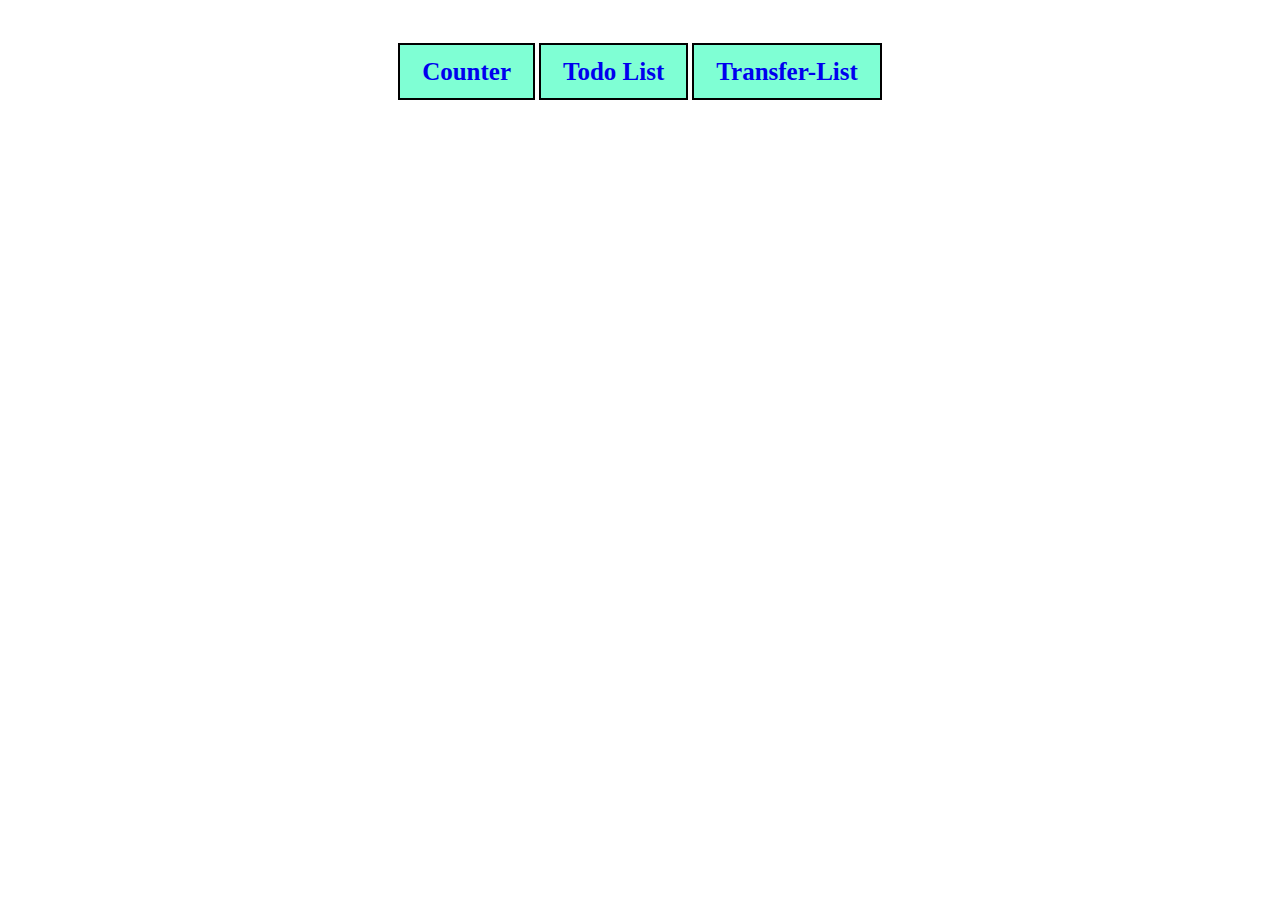
<file: dom-mini-project/index.html>
<!DOCTYPE html>
<html lang="en">

<head>
    <meta charset="UTF-8">
    <meta name="viewport" content="width=device-width, initial-scale=1.0">
    <title>Mini Exercises</title>
    <style>
        body{
            display: flex;
            justify-content: center;
        }
        nav{
            padding-top: 50px;
        }
        a{
            font-size: 25px;
            font-weight: bold;
            background-color: aquamarine;
            border: 2px solid black;
            text-decoration: none;
            padding: 13px 22px;;
        }
    </style>
</head>

<body>
    <nav>
        <a href="./Project-1/counter.html" class="button">Counter</a>
        <a href="./Project-2/todo.html" class="button">Todo List</a>
        <a href="./Project-3/transfer-list.html" class="button">Transfer-List</a>

    </nav>
</body>

</html>
</file>
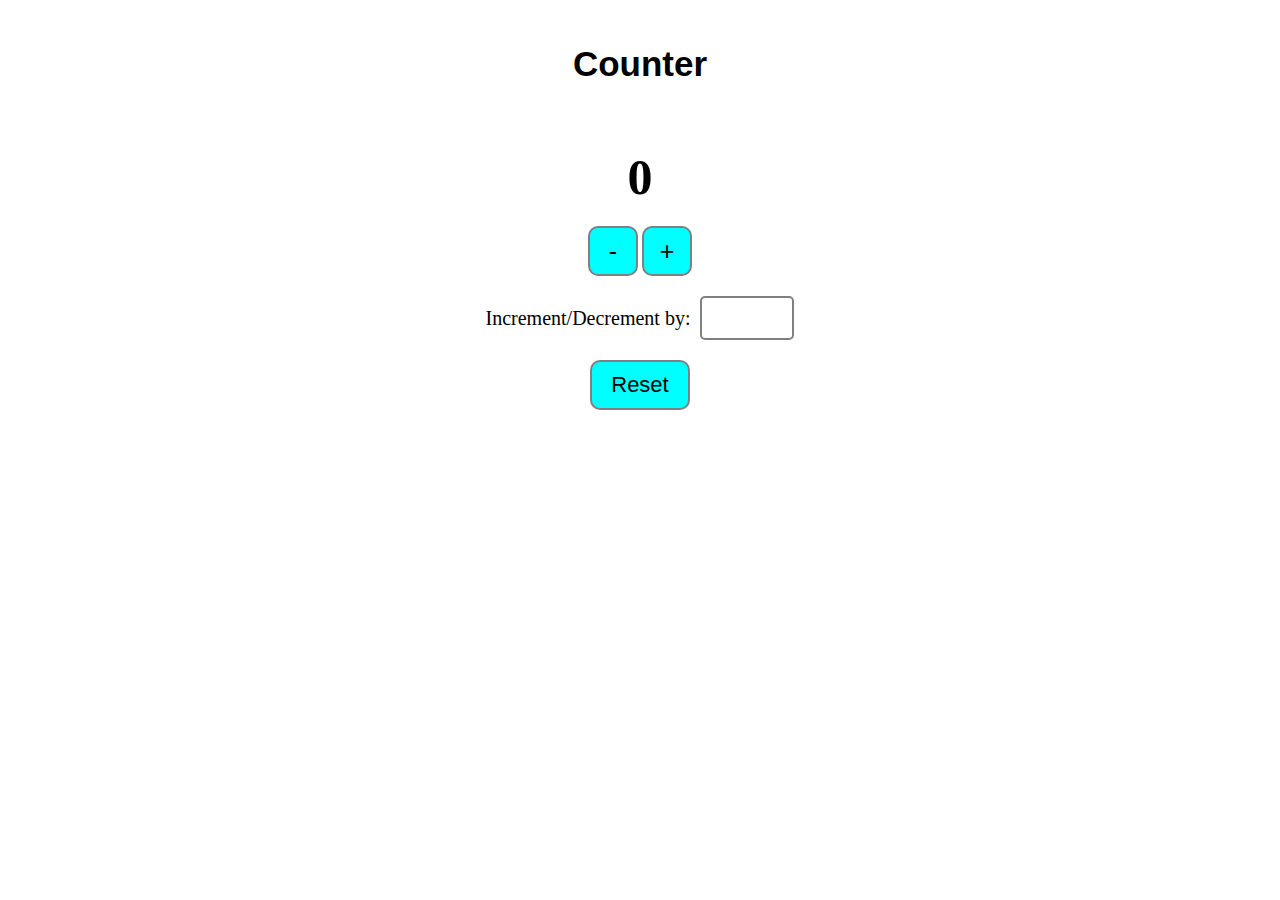
<file: dom-mini-project/Project-1/counter.html>
<!DOCTYPE html>
<html lang="en">
  <head>
    <meta charset="UTF-8" />
    <meta name="viewport" content="width=device-width, initial-scale=1.0" />
    <title>Increment Decrement Counter</title>
    <link rel="stylesheet" href="./counter.css" />
  </head>

  <body>
    <header>
      <div class="counter-header">Counter</div>
    </header>
    <div class="container">
      <div class="counter-value" id="counter-value"></div>
      <div class="counter-buttons">
        <button id="decrement" class="btn">-</button>
        <button id="increment" class="btn">+</button>
      </div>
      <div class="sub-container">
        <div class="text">Increment/Decrement by:</div>
        <input
          type="number"
          id="increment-decrement-box"
          class="increment-decrement-box"
        />
      </div>
      <button id="reset">Reset</button>
    </div>
    <script src="./counter.js"></script>
  </body>
</html>
</file>
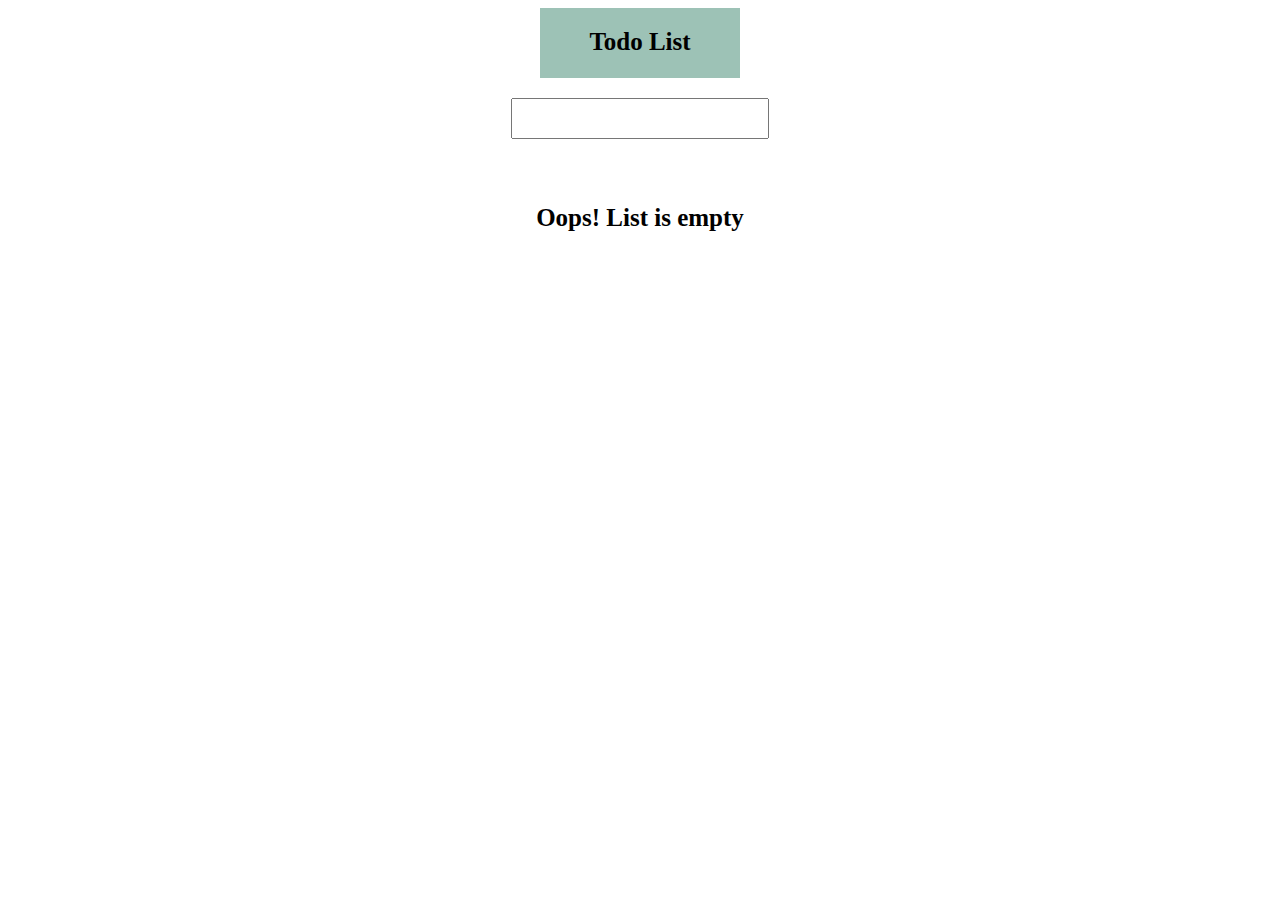
<file: dom-mini-project/Project-2/todo.html>
<!DOCTYPE html>
<html lang="en">

<head>
    <meta charset="UTF-8">
    <meta name="viewport" content="width=device-width, initial-scale=1.0">
    <title>Todo List</title>
    <link rel="stylesheet" href="./todo.css">
</head>

<body>
    <header class="todo-title">Todo List</header>
    <section class="list-container">
        <div class="todo-container">
            <input class="input-box" type="text">
        </div>
        <main>

        </main>
    </section>
    <script src="./todo.js"></script>
</body>

</html>
</file>
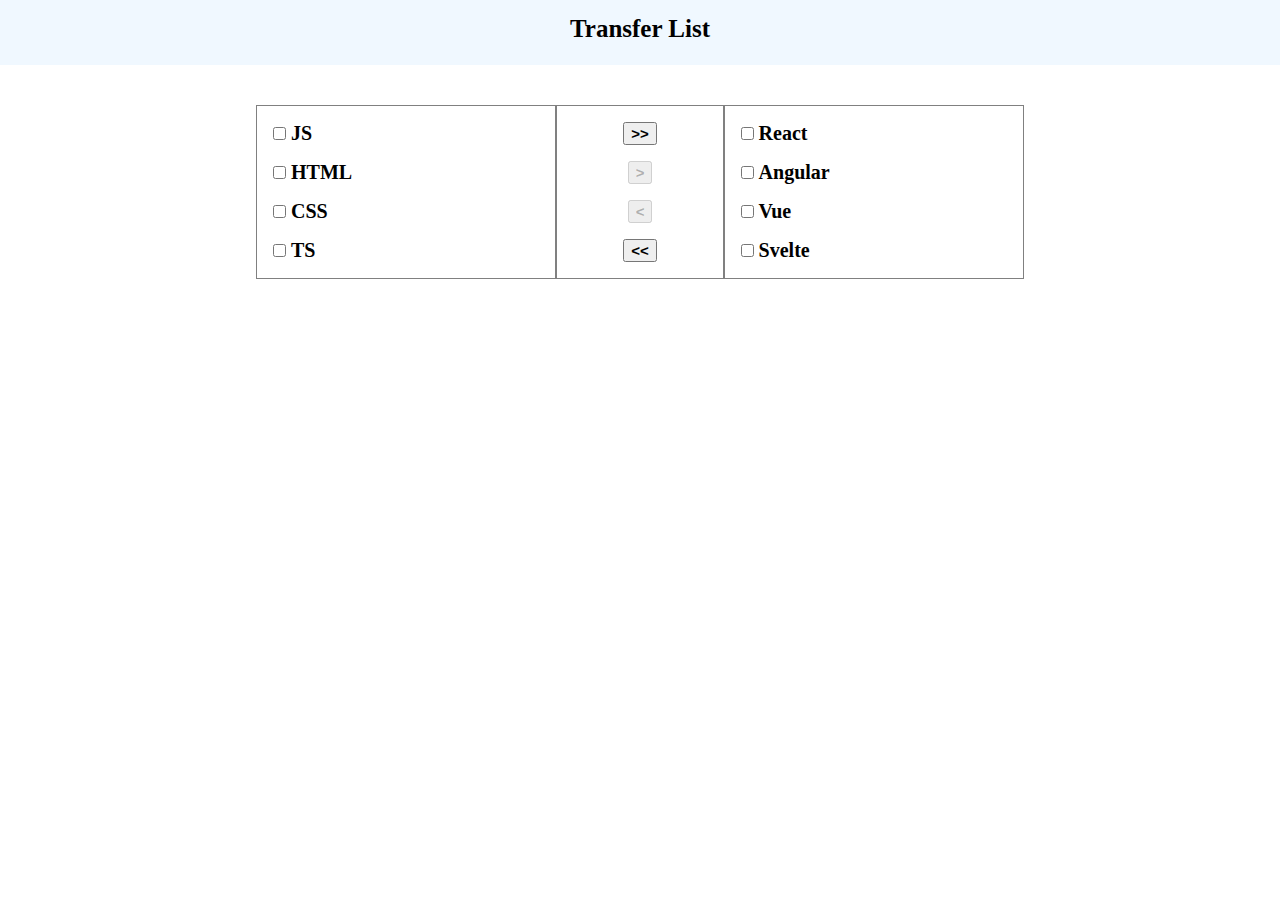
<file: dom-mini-project/Project-3/transfer-list.html>
<!DOCTYPE html>
<html lang="en">

<head>
    <meta charset="UTF-8">
    <meta name="viewport" content="width=device-width, initial-scale=1.0">
    <title>Transfer List</title>
    <link rel="stylesheet" href="./transfer-list.css">
</head>

<body>
    <header class="head-text">Transfer List</header>
    <div class="transfer-container">

        <div class="transfer-list">

            <section class="left-box">
                <label class="left"><input type="checkbox" name="language" class="language" id="JS">JS</label>
                <label class="left"><input type="checkbox" name="language" class="language" id="HTML">HTML</label>
                <label class="left"><input type="checkbox" name="language" class="language" id="CSS">CSS</label>
                <label class="left"><input type="checkbox" name="language" class="language" id="TS">TS</label>
            </section>

            <section class="control-buttons">

                <button class="move-all-to-right"> &gt;&gt; </button>
                <button class="move-to-right"> &gt; </button>
                <button class="move-to-left"> &lt; </button>
                <button class="move-all-to-left"> &lt;&lt; </button>

            </section>

            <section class="right-box">
                <label class="right"><input type="checkbox" name="language" class="language" id="React">React</label>
                <label class="right"><input type="checkbox" name="language" class="language"
                        id="Angular">Angular</label>
                <label class="right"><input type="checkbox" name="language" class="language" id="Vue">Vue</label>
                <label class="right"><input type="checkbox" name="language" class="language" id="Svelte">Svelte</label>
            </section>

        </div>

    </div>

    <script src="./transfer-list.js"></script>
</body>

</html>
</file>
<file: dom-mini-project/Project-1/counter.css>
* {
    margin: 0px;
    padding: 0px;
}

header {
    width: 100vw;
    height: 10vw;
    display: flex;
    justify-content: center;
    align-items: center;
    background-color: white;
}

.counter-header {
    font-size: 35px;
    font-family: Calibri, 'Trebuchet MS', sans-serif;
    font-weight: bold;
}

.container {
    display: flex;
    flex-direction: column;
    justify-content: center;
    align-items: center;
}

.counter-value {
    margin-top: 20px;
    font-size: 50px;
    font-weight: bold;
}

.btn {
    margin-top: 20px;
    background-color: aqua;
    width: 50px;
    height: 50px;
    border-radius: 10px;
    border: 2px solid grey;
    font-size: 25px;
}
.sub-container{
    margin-top: 20px;
    display: flex;
    flex-direction: row;
    justify-content: center;
    align-items: center;
}
.text {
    font-size: 20px;
}
.sub-container input{
    width: 90px;
    height: 40px;
    margin-left: 10px;
    border-radius: 5px;
    border: 2px solid grey;
}
.increment-decrement-box{
    font-size: 22px;
}
#reset{
    margin-top: 20px;
    background-color: aqua;
    width: 100px;
    height: 50px;
    border-radius: 10px;
    border: 2px solid grey;
    font-size: 22px;
    font-weight: 500;
}
</file>
<file: dom-mini-project/Project-2/todo.css>
header {
    background-color: rgb(157, 194, 182);
    width: 200px;
    margin: auto;
    height: 70px;
    box-sizing: border-box;
}
.todo-title{
    font-weight: bold;
    font-size: 25px;
    padding-top: 20px;
    text-align: center;
}
.todo-container{
    margin-top: 20px;
    display: flex;
    align-items: center;
    flex-direction: column;
}
.input-box{
    width: 250px;
    height: 35px;
}
.input-box:focus {
    border-color: #000;
}
main{
    display: flex;
    flex-direction: column;;
    justify-content: center;
    align-items: center;
    margin: auto;
    margin-top: 20px;
    padding-top: 20px;
}
</file>
<file: dom-mini-project/Project-3/transfer-list.css>
* {
    margin: 0px;
}

header {
    width: 100%;
    height: 50px;
    background: aliceblue;
    font-size: 25px;
    font-weight: bold;
    text-align: center;
    padding-top: 15px;
}

.transfer-container{
    margin-top: 40px;
    display: flex;
    justify-content: center;
    align-items: center;
}

.transfer-list{
    display: flex;
    width: 60%;
    height: auto;
}

section {
    display: flex;
    flex-direction: column;
    gap: 1rem;
    padding: 1rem;
    border: 1px solid grey;
}

.left-box{
    width: 40%;
}

label{
    font-size: 20px;
    font-weight: bold;
}

.language{
    margin-right: 5px;
}

.control-buttons {
    align-items: center;
    width: 20%;
}

button{
    font-size: 15px;
    font-weight: bold;
}

.right-box{
    width: 40%;
}
</file>
